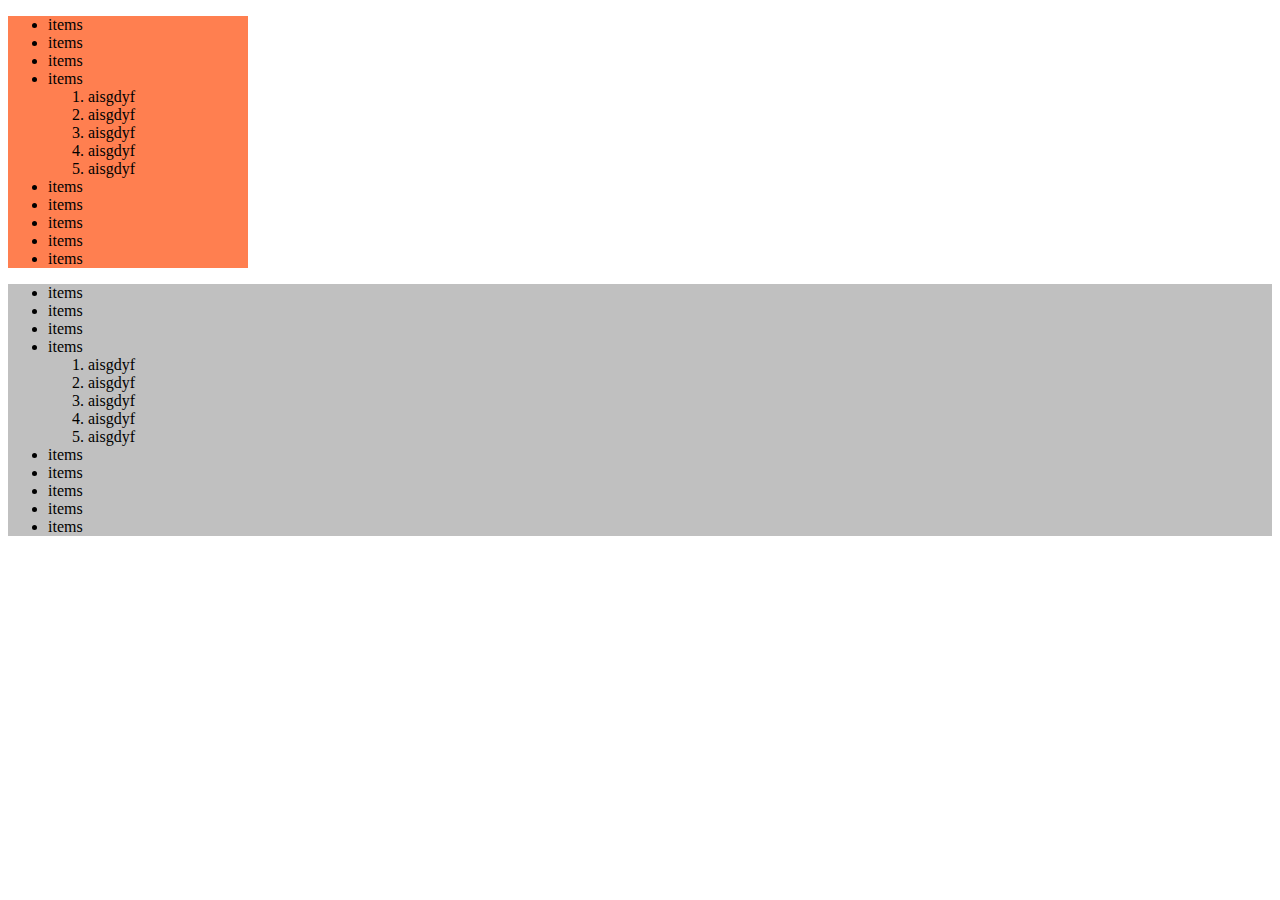
<file: lesson3/code/demo1_selectors/index.html>
<!doctype html>
<html lang="en">
<head>
    <meta charset="UTF-8">
    <meta name="viewport"
          content="width=device-width, user-scalable=no, initial-scale=1.0, maximum-scale=1.0, minimum-scale=1.0">
    <meta http-equiv="X-UA-Compatible" content="ie=edge">
    <title>Title</title>
    <link rel="stylesheet" href="main.css">
</head>
<body>
<!--<ul class="target">-->
<!--    <li>item</li>-->
<!--    <li>item</li>-->
<!--    <li>item</li>-->
<!--    <li>item</li>-->
<!--    <li>item</li>-->
<!--</ul>-->

<!--<ol class="target">-->
<!--    <li>item 2</li>-->
<!--    <li>item 2</li>-->
<!--    <li>item 2</li>-->
<!--    <li>item 2</li>-->
<!--    <li>item 2</li>-->
<!--</ol>-->

<!--<ul>-->
<!--    <li>item</li>-->
<!--    <li>item</li>-->
<!--    <li>item</li>-->
<!--    <li>item</li>-->
<!--    <li>item</li>-->
<!--</ul>-->
<!--<ol class="target">-->
<!--    <li>item 2</li>-->
<!--    <li>item 2</li>-->
<!--    <li>item 2</li>-->
<!--    <li>item 2</li>-->
<!--    <li>item 2</li>-->
<!--</ol>-->


<ul class="benefits-1 benefits-2">
    <li>items</li>
    <li>items</li>
    <li>items</li>
    <li>items
        <ol>
            <li>aisgdyf</li>
            <li>aisgdyf</li>
            <li>aisgdyf</li>
            <li>aisgdyf</li>
            <li>aisgdyf</li>
        </ol>
    </li>
    <li>items</li>
    <li>items</li>
    <li>items</li>
    <li>items</li>
    <li>items</li>
</ul>

<ul class="benefits-1 benefits-3">
    <li>items</li>
    <li>items</li>
    <li>items</li>
    <li>items
        <ol>
            <li>aisgdyf</li>
            <li>aisgdyf</li>
            <li>aisgdyf</li>
            <li>aisgdyf</li>
            <li>aisgdyf</li>
        </ol>
    </li>
    <li>items</li>
    <li>items</li>
    <li>items</li>
    <li>items</li>
    <li>items</li>
</ul>

</body>
</html>
</file>
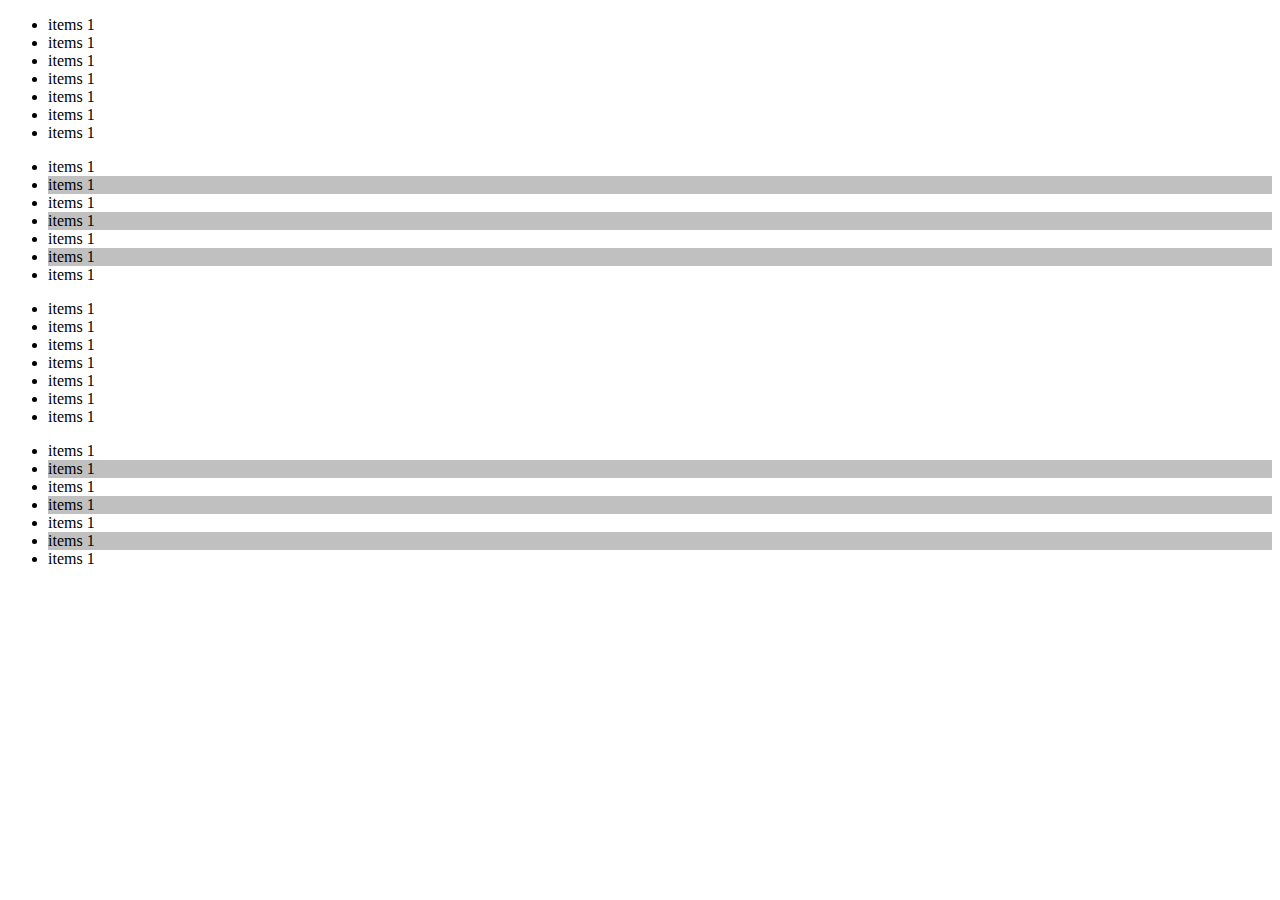
<file: lesson3/code/demo2/index.html>
<!doctype html>
<html lang="en">
<head>
    <meta charset="UTF-8">
    <meta name="viewport"
          content="width=device-width, user-scalable=no, initial-scale=1.0, maximum-scale=1.0, minimum-scale=1.0">
    <meta http-equiv="X-UA-Compatible" content="ie=edge">
    <title>Title</title>
    <link rel="stylesheet" href="main.css">
</head>
<body>

<ul>
    <li>items 1</li>
    <li>items 1</li>
    <li>items 1</li>
    <li>items 1</li>
    <li>items 1</li>
    <li>items 1</li>
    <li>items 1</li>
</ul>
<ul>
    <li>items 1</li>
    <li>items 1</li>
    <li>items 1</li>
    <li>items 1</li>
    <li>items 1</li>
    <li>items 1</li>
    <li>items 1</li>
</ul>
<ul>
    <li>items 1</li>
    <li>items 1</li>
    <li>items 1</li>
    <li>items 1</li>
    <li>items 1</li>
    <li>items 1</li>
    <li>items 1</li>
</ul>
<ul>
    <li>items 1</li>
    <li>items 1</li>
    <li>items 1</li>
    <li>items 1</li>
    <li>items 1</li>
    <li>items 1</li>
    <li>items 1</li>
</ul>

</body>
</html>
</file>
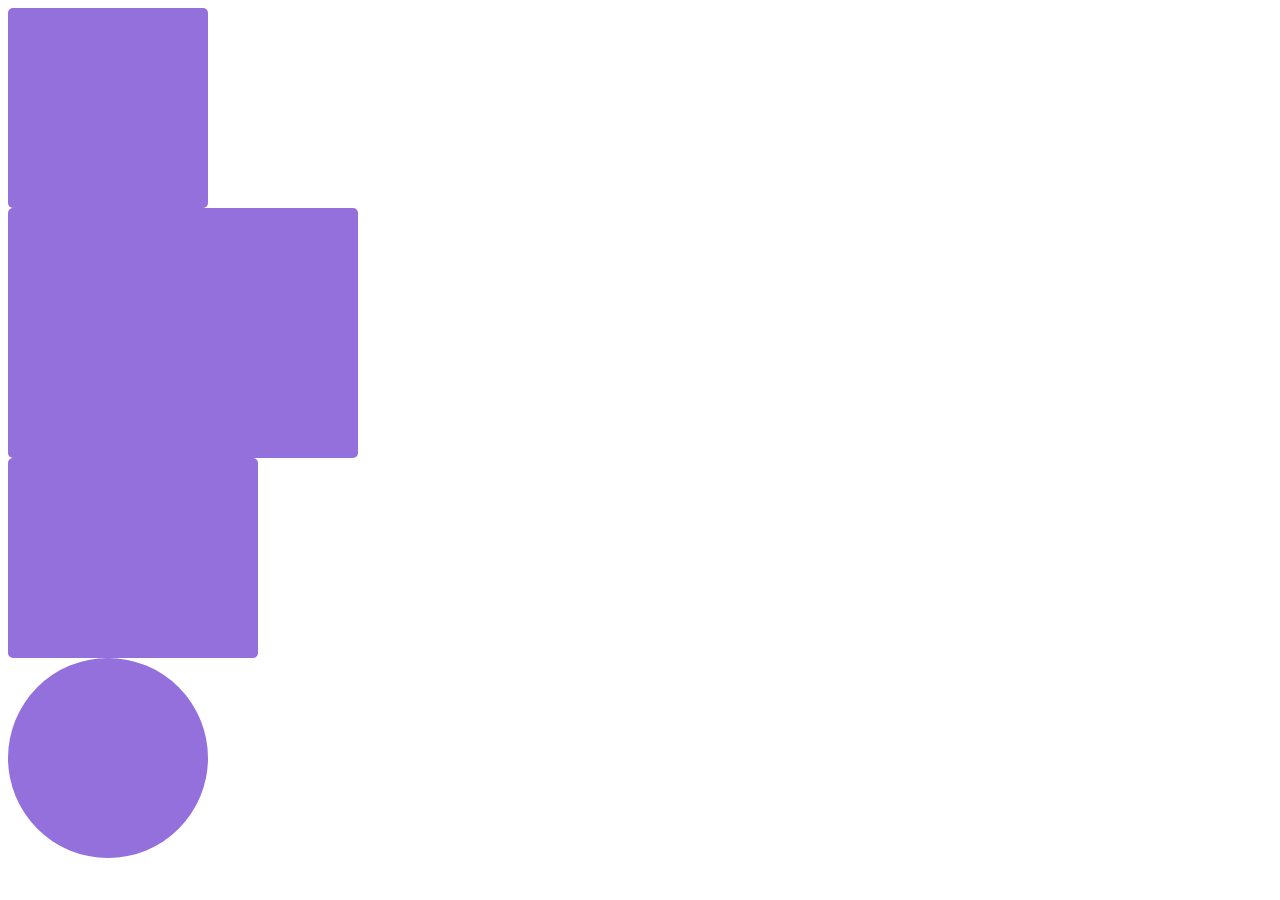
<file: lesson3/code/demo3/index.html>
<!doctype html>
<html lang="en">
<head>
    <meta charset="UTF-8">
    <meta name="viewport"
          content="width=device-width, user-scalable=no, initial-scale=1.0, maximum-scale=1.0, minimum-scale=1.0">
    <meta http-equiv="X-UA-Compatible" content="ie=edge">
    <title>Title</title>
    <link rel="stylesheet" href="main.css">
</head>
<body>

<div class="w200 h200 bgBase brdr5"></div>

<div class="w350 h250 bgBase brdr5"></div>
<div class="w250 h200 bgBase brdr5"></div>
<div class="w200 h200 bgBase round"></div>
</body>
</html>
</file>
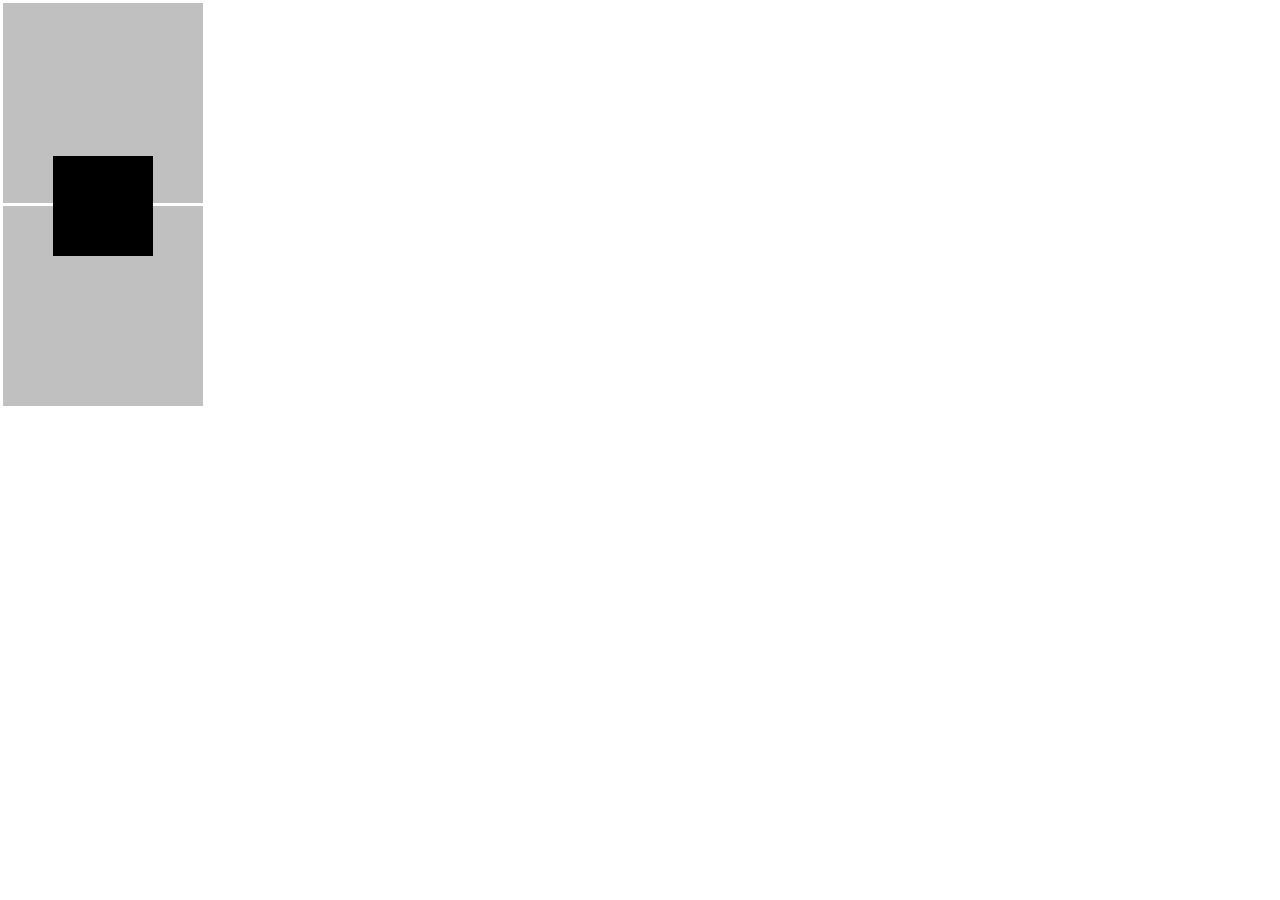
<file: lesson3/code/demo4/index.html>
<!doctype html>
<html lang="en">
<head>
    <link rel="stylesheet" type="text/css" href="../demo3/main.css"/>
    <meta charset="UTF-8">
    <meta name="viewport"
          content="width=device-width, user-scalable=no, initial-scale=1.0, maximum-scale=1.0, minimum-scale=1.0">
    <meta http-equiv="X-UA-Compatible" content="ie=edge">
    <title>Title</title>
    <link rel="stylesheet" href="main.css">
</head>
<body>
<!--<ul class="menu">-->
<!--    <li>asdasd</li>-->
<!--    <li>asdasd</li>-->
<!--    <li>asdasd</li>-->
<!--</ul>-->

<div class="box"></div>

<div class="box">

    <div class="inner-box"></div>
</div>


</body>
</html>
</file>
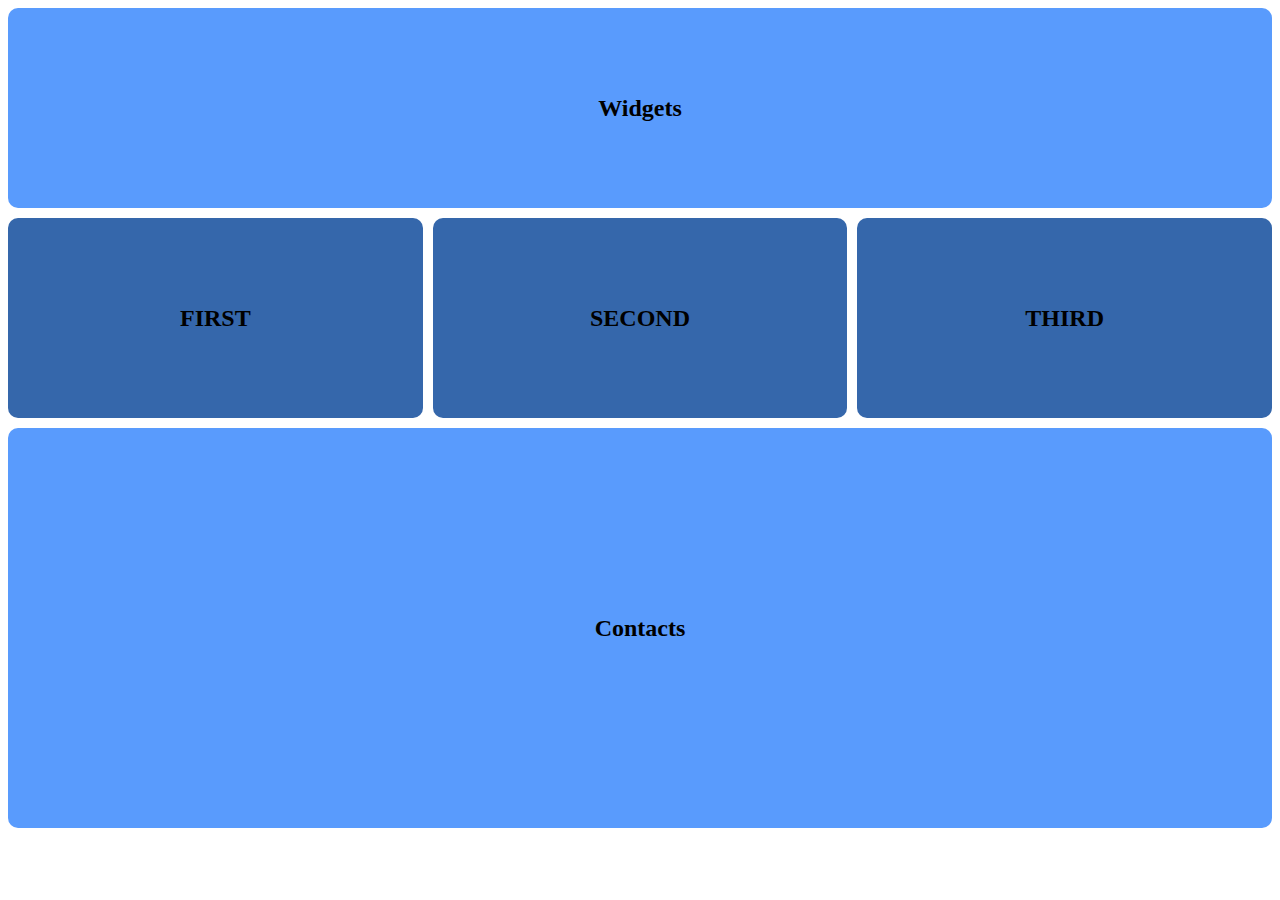
<file: lesson2/blueBlocks.html>
<!doctype html>
<html lang="en">
<head>
    <meta charset="UTF-8">
    <meta name="viewport"
          content="width=device-width, user-scalable=no, initial-scale=1.0, maximum-scale=1.0, minimum-scale=1.0">
    <meta http-equiv="X-UA-Compatible" content="ie=edge">
    <link rel="stylesheet" href="styles/blueBlocks.css">
    <title>Blue Blocks</title>
</head>
<body>

<div class="full-width widget box">
    <h2>Widgets</h2>
</div>
<div class="full-width ">
    <div class="darker">
        <h2>FIRST</h2>
    </div>
    <div class="darker">
        <h2>SECOND</h2>
    </div>
    <div class="darker">
        <h2>THIRD</h2>
    </div>
</div>
<div class="full-width contact box">
    <h2>Contacts</h2>
</div>

</body>
</html>
</file>
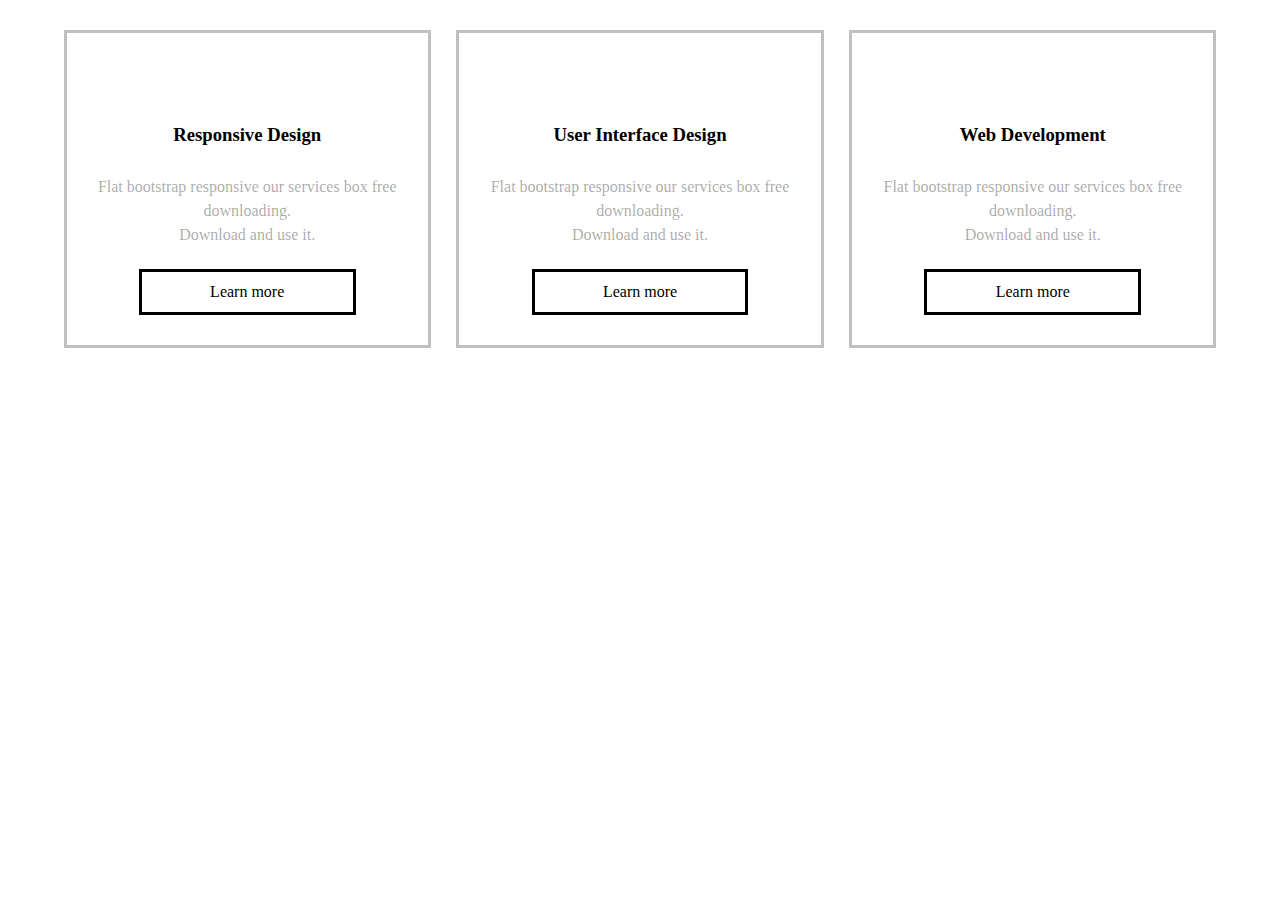
<file: lesson2/card1.html>
<!doctype html>
<html lang="en">
<head>
    <meta charset="UTF-8">
    <meta name="viewport"
          content="width=device-width, user-scalable=no, initial-scale=1.0, maximum-scale=1.0, minimum-scale=1.0">
    <meta http-equiv="X-UA-Compatible" content="ie=edge">
    <link rel="stylesheet" href="styles/card1.css">
    <title>card 1</title>
</head>
<body>

<div class="main-container">
    <div class="box">
        <div class = "text">
            <h3>Responsive Design</h3>
            <p>Flat bootstrap responsive our services box free downloading.
                <br>
                Download and use it.</p>
        </div>
        <div class="more"><p>Learn more</p></div>
    </div>


    <div class="box">
        <div class = "text">

        <h3>
            User Interface Design
        </h3>
        <p>Flat bootstrap responsive our services box free downloading.
            <br>
            Download and use it.</p>
        </div>
        <div class="more"><p>Learn more</p></div>
    </div>

    <div class="box">
        <div class = "text">

        <h3>Web Development</h3>
        <p>Flat bootstrap responsive our services box free downloading.
            <br>
            Download and use it.</p>
        </div>
        <div class="more"><p>Learn more</p></div>
    </div>
</div>
</body>
</html>
</file>
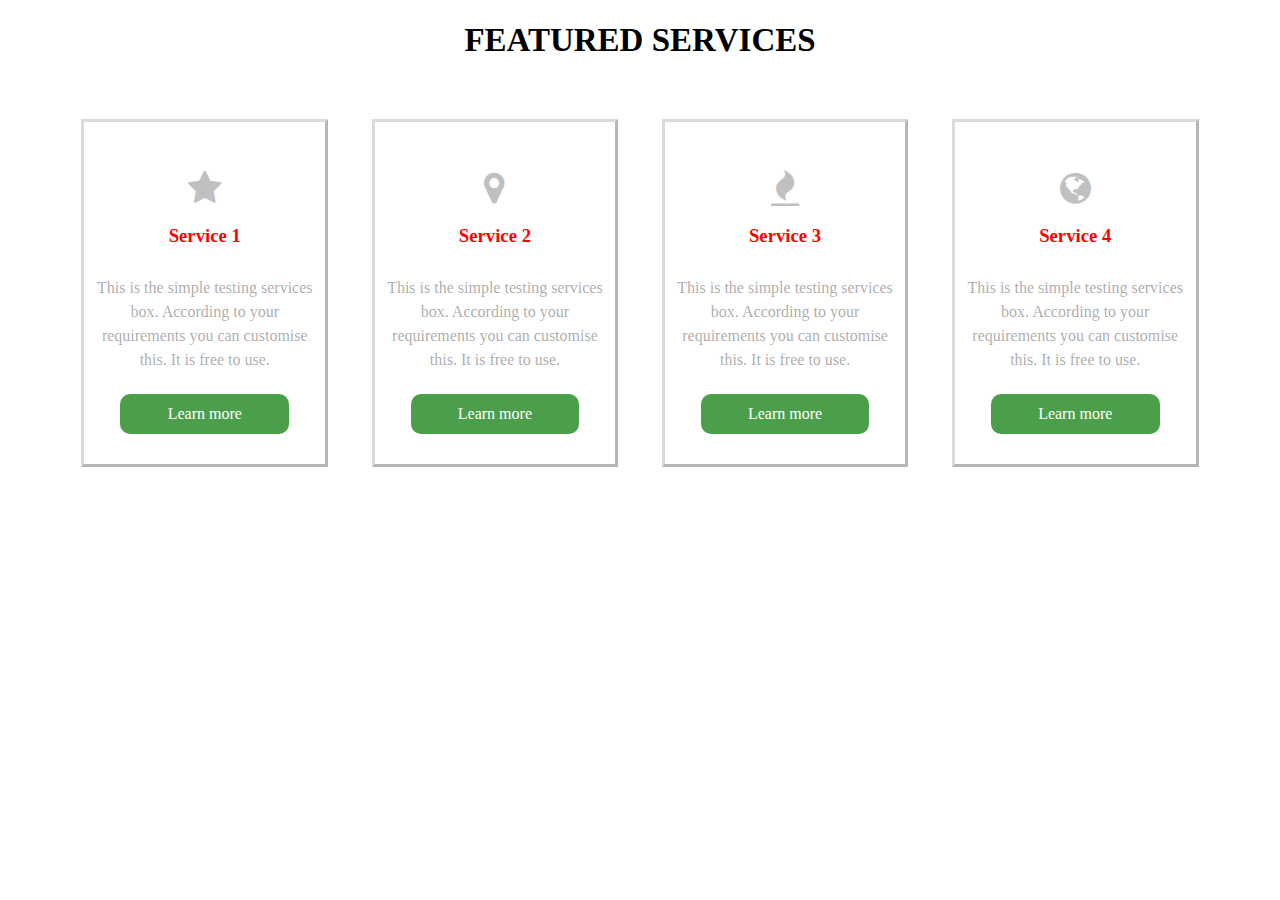
<file: lesson2/card2.html>
<!doctype html>
<html lang="en">
<head>
    <meta charset="UTF-8">
    <meta name="viewport"
          content="width=device-width, user-scalable=no, initial-scale=1.0, maximum-scale=1.0, minimum-scale=1.0">
    <meta http-equiv="X-UA-Compatible" content="ie=edge">
    <link rel="stylesheet" href="https://cdnjs.cloudflare.com/ajax/libs/font-awesome/4.7.0/css/font-awesome.min.css">
    <link rel="stylesheet" href="styles/card2.css">

    <title>card 2</title>
</head>
<body>

<h1>FEATURED SERVICES</h1>
<div class="main-container">
    <div class="box">
        <div class="text">
            <i class="fa fa-star"></i>
            <h3>Service 1</h3>
            <p>This is the simple testing services box. According to your requirements you can customise this. It is
                free to use. </p>
        </div>
        <div class="more"><p>Learn more</p></div>
    </div>


    <div class="box">
        <div class="text">
            <i class="fa fa-map-marker"></i>
            <h3>
                Service 2
            </h3>
            <p>This is the simple testing services box. According to your requirements you can customise this. It is
                free to use. </p>
        </div>
        <div class="more"><p>Learn more</p></div>
    </div>

    <div class="box">
        <div class="text">
            <i class="fa fa-fire"></i>
            <h3>Service 3</h3>
            <p>This is the simple testing services box. According to your requirements you can customise this. It is
                free to use. </p>
        </div>
        <div class="more"><p>Learn more</p></div>
    </div>
    <div class="box">
        <div class="text">
            <i class="fa fa-globe"></i>
            <h3>Service 4</h3>
            <p>This is the simple testing services box. According to your requirements you can customise this. It is
                free to use. </p>
        </div>
        <div class="more"><p>Learn more</p></div>
    </div>
</div>
</body>
</html>
</file>
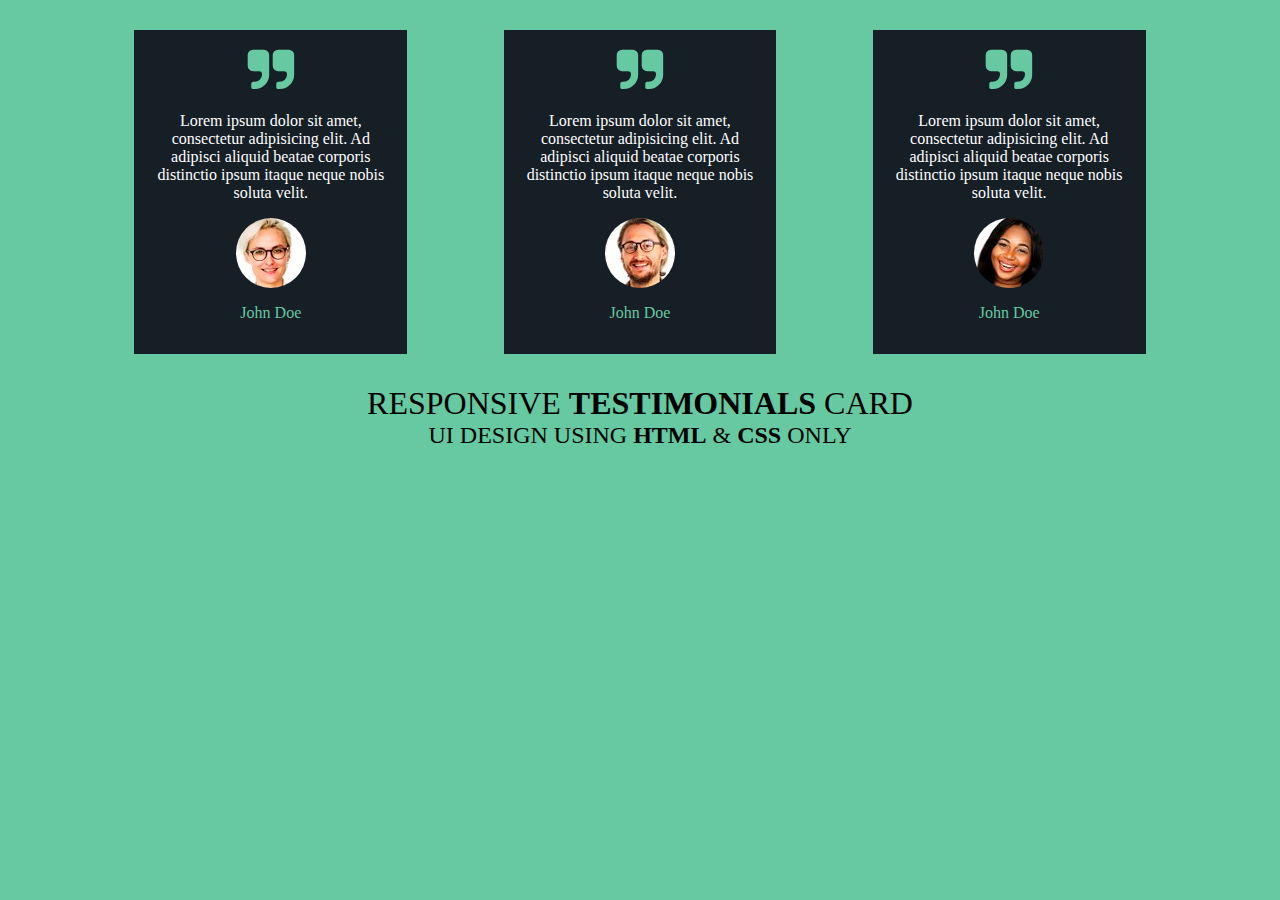
<file: lesson2/responsive.html>
<!DOCTYPE html>
<html lang="en">
<head>
    <meta charset="UTF-8">
    <meta name="viewport"
          content="width=device-width, user-scalable=no, initial-scale=1.0, maximum-scale=1.0, minimum-scale=1.0">
    <meta http-equiv="X-UA-Compatible" content="ie=edge">
    <link rel="stylesheet" href="https://cdnjs.cloudflare.com/ajax/libs/font-awesome/4.7.0/css/font-awesome.min.css">
    <link rel="stylesheet" href="styles/responsive.css">
    <title>Responsive Testimonials</title>
</head>
<body>
<div class="main-container">
    <div class="box">
        <i class="fa fa-quote-right" aria-hidden="true"></i>
        <p>Lorem ipsum dolor sit amet, consectetur adipisicing elit. Ad adipisci aliquid beatae corporis distinctio
            ipsum itaque neque nobis soluta velit.</p>

        <img src="images/img1.png" height="70" width="70" alt = "Avatar 1"/>
        <p class = "name">John Doe</p>

    </div>
    <div class="box">
        <i class="fa fa-quote-right" aria-hidden="true"></i>
        <p>Lorem ipsum dolor sit amet, consectetur adipisicing elit. Ad adipisci aliquid beatae corporis distinctio
            ipsum itaque neque nobis soluta velit.</p>

        <img src="images/img2.png" height="70" width="70" alt = "Avatar 2"/>
            <p class = "name">John Doe</p>

    </div>
    <div class="box">
        <i class="fa fa-quote-right" aria-hidden="true"></i>
        <p>Lorem ipsum dolor sit amet, consectetur adipisicing elit. Ad adipisci aliquid beatae corporis distinctio
            ipsum itaque neque nobis soluta velit.</p>

        <img src="images/img3.png" height="70" width="70" alt = "Avatar 3"/>
        <p class = "name">John Doe</p>
    </div>
    <div class = "text">
        <h1>RESPONSIVE <strong>TESTIMONIALS</strong> CARD</h1>
        <h2>UI DESIGN USING <strong>HTML</strong> & <strong>CSS </strong> ONLY</h2>
    </div>
</div>

</body>
</html>
</file>
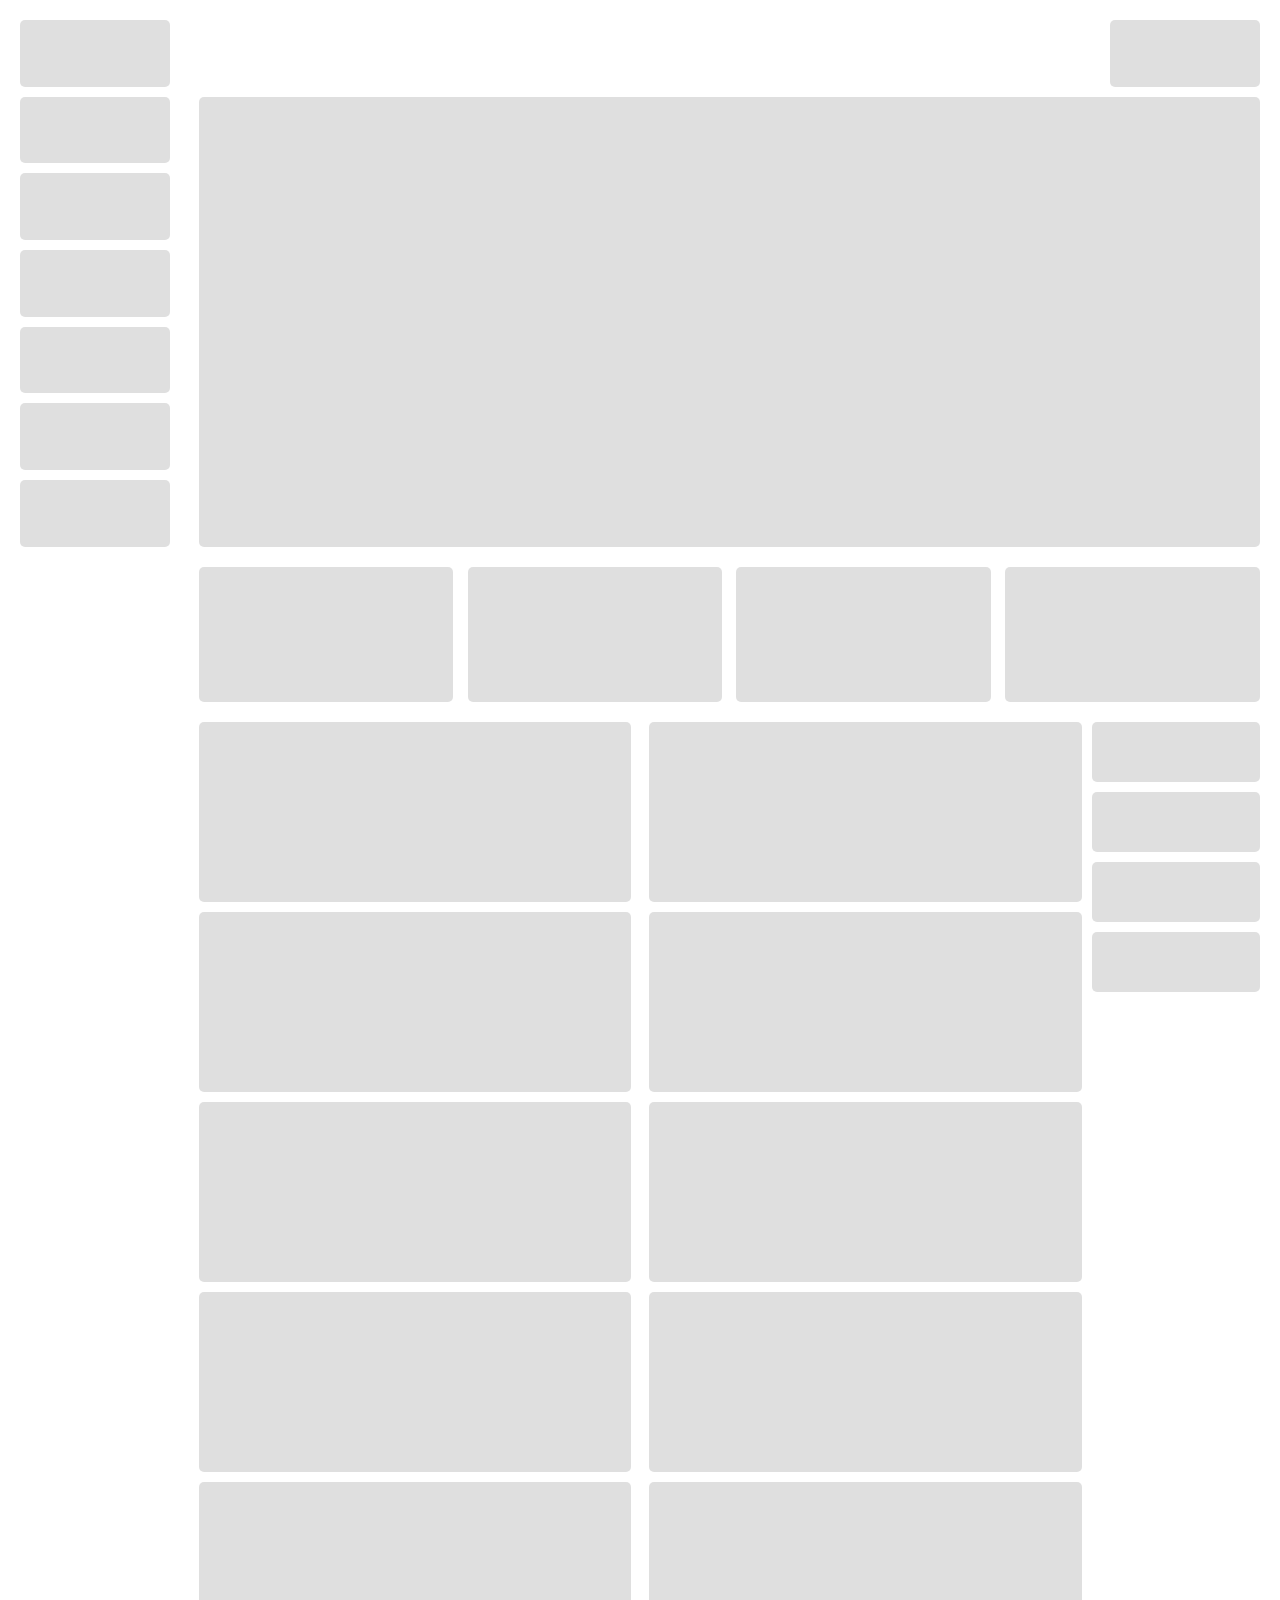
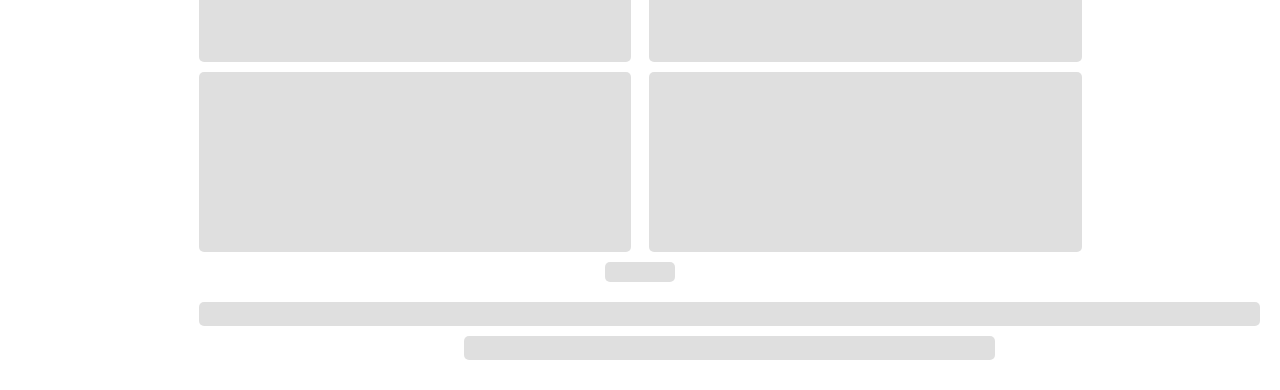
<file: lesson4/AnnotatingWireframes.html>
<!DOCTYPE html>
<html lang="en">
<head>
    <meta charset="UTF-8">
    <meta name="viewport"
          content="width=device-width, user-scalable=no, initial-scale=1.0, maximum-scale=1.0, minimum-scale=1.0">
    <meta http-equiv="X-UA-Compatible" content="ie=edge">
    <link rel="stylesheet" href="styles/normalize.css">
    <link rel="stylesheet" href="styles/AnnotatingWireframes.css">
            <link rel="stylesheet" href="styles/AnnotatingWireframes_media.css">
    <title>30 mobile website design </title>
</head>
<body>
<div class="content">
    <div class="header-bar">
        <div class="button bg-silver"></div>
        <div class="button bg-silver"></div>
    </div>
    <div class="main-container">
        <div class="side-bar">
            <div class="button bg-silver"></div>
            <div class="button bg-silver"></div>
            <div class="button bg-silver"></div>
            <div class="button bg-silver"></div>
            <div class="button bg-silver"></div>
            <div class="button bg-silver"></div>
        </div>
        <div class="main-content">
            <div class="biggest-block bg-silver"></div>
            <div class="four-blocks">
                <div class="four-block bg-silver"></div>
                <div class="four-block bg-silver"></div>
                <div class="four-block bg-silver"></div>
                <div class="four-block bg-silver"></div>
            </div>
            <div class="divided-on_two">
                <div class="left-side">
                    <div class="left-side-box bg-silver"></div>
                    <div class="left-side-box bg-silver"></div>
                    <div class="left-side-box bg-silver"></div>
                    <div class="left-side-box bg-silver"></div>
                    <div class="left-side-box bg-silver"></div>
                    <div class="left-side-box bg-silver"></div>
                    <div class="left-side-box bg-silver"></div>
                    <div class="left-side-box bg-silver"></div>
                    <div class="left-side-box bg-silver"></div>
                    <div class="left-side-box bg-silver"></div>
                    <div class="left-side-box bg-silver"></div>
                    <div class="left-side-box bg-silver"></div>
                    <div class="centred-block">
                        <div class="left-side-mini-box bg-silver"></div>
                    </div>
                </div>
                <div class="right-side">
                    <div class="three-in-one">
                    <div class="right-side-box bg-silver"></div>
                    <div class="right-side-box bg-silver"></div>
                    <div class="right-side-box bg-silver"></div>
                    </div>
                    <div class="one-in-one">
                    <div class="right-side-box bg-silver"></div>
                    </div>
                    </div>
            </div>
            <div class="footer">
                <div class="footer-long bg-silver"></div>
                <div class="footer-short bg-silver"></div>
            </div>
        </div>
    </div>
</div>
</body>
</html>
</file>
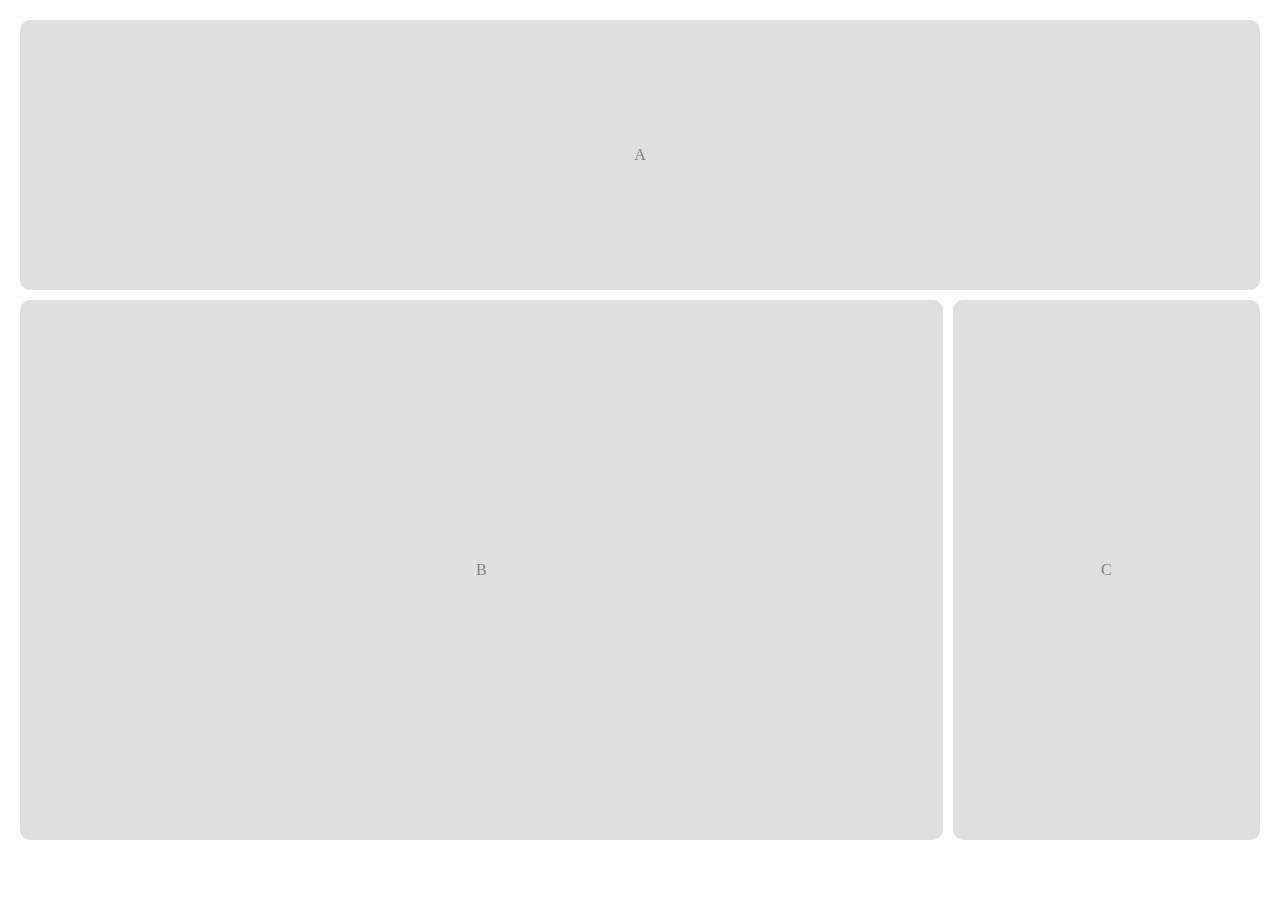
<file: lesson4/base1.html>
<!DOCTYPE html>
<html lang="en">
<head>
  <meta charset="UTF-8">
  <meta name="viewport"
        content="width=device-width, user-scalable=no, initial-scale=1.0, maximum-scale=1.0, minimum-scale=1.0">
  <meta http-equiv="X-UA-Compatible" content="ie=edge">
  <link rel="stylesheet" href="styles/normalize.css">
  <link rel="stylesheet" href="styles/base1.css">
  <link rel="stylesheet" href="styles/base1media.css">
  <title>adaptive base 1</title>
</head>
<body>
<div class="main-container">
  <div class="full-width bg-silver centred-content border-round">A</div>
  <div class="full-width double-height">
    <div class="boxes bg-silver centred-content border-round">B</div>
    <div class="bigger-box bg-silver centred-content border-round">C</div>
  </div>
</div>

</body>
</html>
</file>
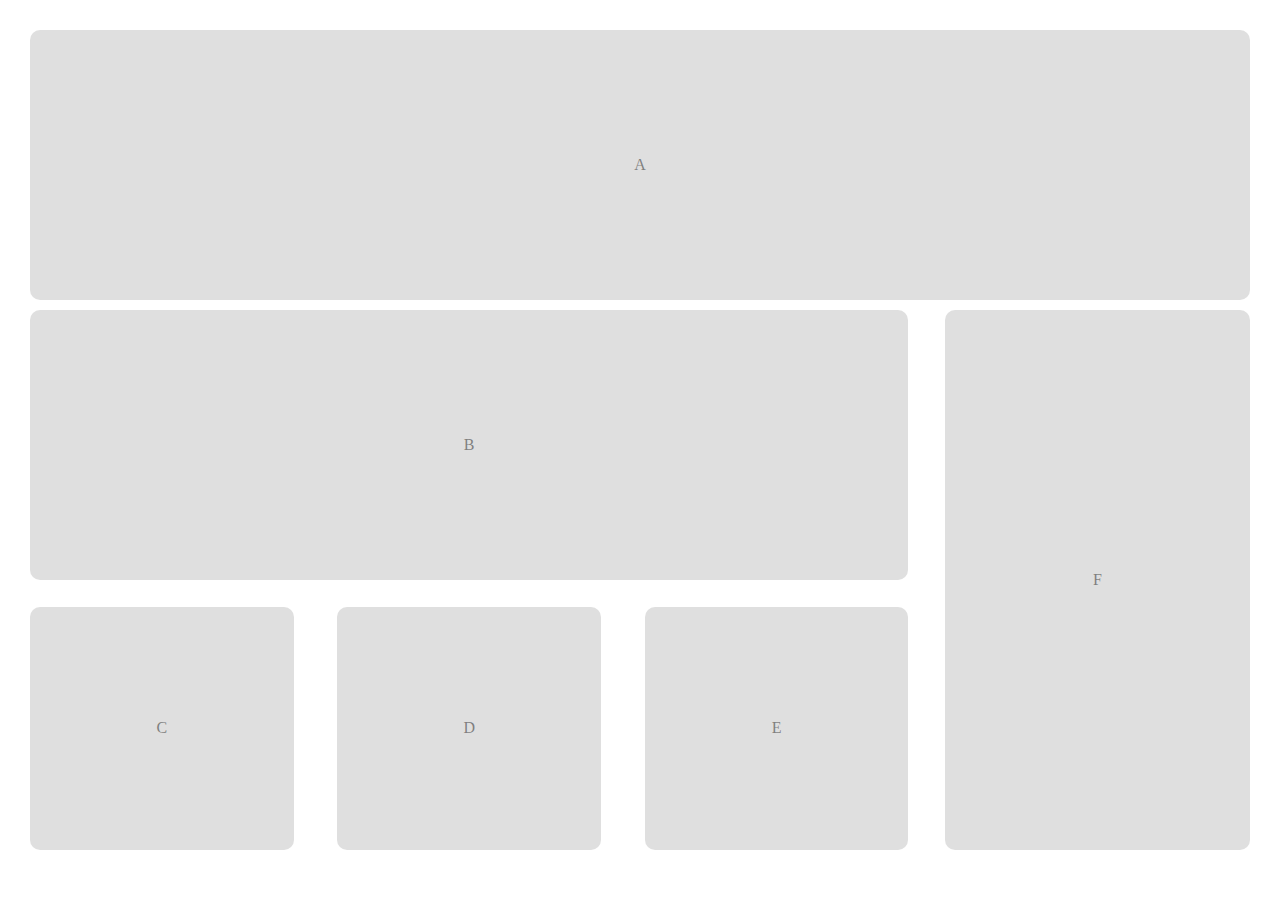
<file: lesson4/base2.html>
<!DOCTYPE html>
<html lang="en">
<head>
    <meta charset="UTF-8">
    <meta name="viewport"
          content="width=device-width, user-scalable=no, initial-scale=1.0, maximum-scale=1.0, minimum-scale=1.0">
    <meta http-equiv="X-UA-Compatible" content="ie=edge">
    <link rel="stylesheet" href="styles/normalize.css">
    <link rel="stylesheet" href="styles/base2.css">
    <link rel="stylesheet" href="styles/base2media.css">
    <title>adaptive base 2</title>
</head>
<body>
<div class="main-container">
    <div class=" a-container full-width bg-silver centred-content">A</div>
    <div class=" double-height full-width ">
        <div class="boxes">
            <div class="b-container full-width bg-silver centred-content" tabindex="full">B</div>
            <div class="box bg-silver centred-content">C</div>
            <div class="box bg-silver centred-content">D</div>
            <div class="box bg-silver centred-content">E</div>
        </div>
        <div class="f-container bigger-box bg-silver centred-content">F</div>
    </div>
</div>

</body>
</html>
</file>
<file: lesson3/code/demo1_selectors/main.css>
/*ol.target > li {*/
/*    background: cornflowerblue;*/
/*}*/


/*.benefits-1 li {*/
/*    background: silver;*/
/*}*/


.benefits-1, .benefits-3 {
    background: silver;
}


.benefits-2 {
    width: 200px;
}

.benefits-1.benefits-2 {
    background: coral;

}
</file>
<file: lesson3/code/demo2/main.css>
ul:nth-child(even) > li:nth-child(even) {
    background: silver;
}

li {
    transition: 1000ms;
}

li:hover {
    transition: 500ms;
    background: darkseagreen;

}
</file>
<file: lesson3/code/demo3/main.css>
.w200 {
    width: 200px;
}

.w250 {
    width: 250px;
}

.w350 {
    width: 350px;
}

.h200 {
    height: 200px;
}

.h250 {
    height: 250px;
}

.bgBase {
    background: mediumpurple;
}

.brdr5 {
    border-radius: 5px;
}

.round {
    border-radius: 50%;
}


.inner-box {
}
</file>
<file: lesson3/code/demo4/main.css>
body {
    margin: 0;
}

/*.menu {*/
/*    display: flex;*/
/*    list-style: none;*/
/*    background: silver;*/
/*    margin: 0;*/
/*    position: fixed;*/
/*    right: 0;*/
/*}*/

/*.menu > li {*/
/*    margin-left: 20px;*/
/*}*/

.box {
    width: 200px;
    height: 200px;
    background: silver;
    margin: 3px;
}

/*.box:nth-child(2) {*/
/*    width: 100px;*/
/*    height: 100px;*/
/*    background: #000000;*/
/*    position: absolute;*/
/*    top: 0;*/
/*    right: 0;*/
/*}*/


.inner-box {
    width: 100px;
    height: 100px;
    background: #000;

    position: relative;
    top: -50px;
    left: 50px;
}
</file>
<file: lesson2/styles/blueBlocks.css>
body{
    display: flex;
    flex-wrap: wrap;
    justify-content: space-evenly;
    align-items: center;
    row-gap: 10px;
}

div{
    border-radius: 10px;
    display: flex;
    flex-wrap: wrap;
    justify-content: center;
    align-items: center;
    height: 200px;
    /*height: 25vw;*/

}

.full-width{
    width: 100vw;
    column-gap: 10px;
    text-align: center;
}
.box{
    background-color: #599bfd;
}

.darker{
    background-color: #3567ab;
    flex: 1;
}
.contact{
    /*height: 50vw;*/
    height: 400px;
}
</file>
<file: lesson2/styles/card1.css>
body {
    font-family: "Heiti TC", serif;
    text-align: center;
}
h3{
    height: 2rem;
}

p{
    line-height: 1rem;
    margin-top:12px ;
    margin-bottom: 12px;
}
 div.text> p{
    color: rgba(0, 0, 0, 0.35);
     font-size: 1rem;
     line-height: 1.5rem;
}
.main-container {
    margin:30px;
    display: flex;
    flex-wrap: wrap;
    flex-direction: row;
    justify-content: space-evenly;
    align-items:flex-start;
    box-sizing: border-box;
    /*column-gap: 10px;*/
    row-gap: 10px;

}
.text{
    align-content: center;
    padding: 20% 5px 10px 5px;
    height: 80%;
}

.box{
    display: flex;
    flex-direction: column;
    border-style: solid;
    border-color: rgba(75, 75, 75, 0.35);
    width:30%;
    min-width: 160px;
}

.more{
    border-style: solid;
    margin: 0 20% 30px 20%;
    height: 40px;
}
</file>
<file: lesson2/styles/card2.css>
body{
    font-family: "Heiti TC", serif;
    text-align: center;
}
h1{
    font-weight: bold;
    font-size: 33px;
    margin-bottom: 60px;
}
h3{
    height: 2rem;
    color:red;
}

p{
    line-height: 1rem;
    margin-top:12px ;
    margin-bottom: 12px;
}
div.text> p{
    color: rgba(0, 0, 0, 0.35);
    font-size: 1rem;
    line-height: 1.5rem;
}
.main-container {
    margin: 30px;
    display: flex;
    flex-wrap: wrap;
    flex-direction: row;
    justify-content: space-evenly;
    align-items:flex-start;
    box-sizing: border-box;
    /*column-gap: 10px;*/
    row-gap: 10px;

}
.text{
    align-content: center;
    padding: 20% 5px 10px 5px;
    height: 80%;
}

.box{
    display: flex;
    flex-direction: column;
    border-style: solid;
    border-color: rgba(75, 75, 75, 0.2);
    border-bottom-color:rgba(75, 75, 75,0.4);
    border-right-color:rgba(75, 75, 75,0.4);
    width:20%;
    min-width: 160px;
}

.more{
    background-color: #4b9f4b;
    color: white;
    margin: 0 15% 30px 15%;
    height: 40px;
    border-radius: 10px;
}

i.fa{
    font-size:36px;
    color: silver;
}
</file>
<file: lesson2/styles/responsive.css>
body{
    font-family: Beirut, serif;
    text-align: center;
    background-color: #67C9A1;
}
.main-container {
    margin:30px;
    display:flex;
    flex-wrap: wrap;
    flex-direction: row;
    justify-content: space-evenly;
    row-gap: 10px;


}
.box{
    width: 20%;
    display: flex;
    flex-wrap: wrap;
    flex-direction: column;
    background-color: #161E26;
    text-align: center;
    padding:1em;
}
div>p{
    color: white;
}

p.name{
    color: #67C9A1;
}

i.fa{
    font-size:50px;
    color: #67C9A1;
    width: 100%;
    text-align: center;
    margin:auto
}
img {
    border-radius: 50%;
    margin: auto;
}

h1{
    margin-bottom: 0;
    font-weight: normal;
}
h2{
    margin-top: 0;
    font-weight:normal ;
}
</file>
<file: lesson4/styles/AnnotatingWireframes.css>
.content{
    margin:20px;
}

.header-bar{
    box-sizing: border-box;
    width: 100%;
    margin-bottom: 10px;
    display: flex;
    justify-content: space-between;
    align-items: center;
}
.button{
    height: calc( (50vh - 50px)/6);
    //height: 35px;
    width: 150px;
}

.bg-silver{
    background: silver;
    opacity: 0.5;
    border-radius: 5px;
}

.main-container{
    width: 100%;
    /*height: 100vh;*/
    display: flex;
    flex-direction: row;
    column-gap: 10px;
}

.side-bar{
    width: 170px;
    row-gap: 10px;
    display: flex;
    flex-direction: column;
}
.main-content{
    width: calc(100% - 170px);
}

.biggest-block{
    height: 50vh;
    margin-bottom: 20px;
}
.four-blocks{
    display: flex;
    flex-direction: row;
    margin-bottom: 20px;
    justify-content: space-between;
    align-items: center;
}
.four-block{
    width: 24%;
    height: 15vh;

}
.divided-on_two{
    display: flex;
    margin-bottom: 10px;
    flex-direction: row;
    column-gap: 10px;
}

.left-side{
    width: calc(100% - 170px);
    display: flex;
    flex-wrap: wrap;
    flex-direction: row;
    justify-content: space-between;
    row-gap: 10px;
}

.left-side-box{
    width:49%;
    height: 20vh;
}
.centred-block{
    width: 100%;
    display:flex;
    justify-content: center;
}
.left-side-mini-box{
    height: 20px;
    width: 70px;
}

.right-side{
    width: 170px;
    row-gap: 10px;
    display: flex;
    flex-direction: column;
}
.three-in-one{
    display: flex;
    flex-direction: column;
    row-gap: 10px;

}

.right-side-box{
    height: 60px;
}

.footer{
    width: 100%;
    display: flex;
    flex-direction: column;
    justify-content: center;
    align-items: center;
    height: calc(3rem + 30px);
    row-gap: 10px;
}

.footer-long{
    width: 100%;
    height: 1.5rem;
}
.footer-short{
    width: 50%;
    height: 1.5rem;
}
</file>
<file: lesson4/styles/AnnotatingWireframes_media.css>
@media (max-width: 896px) {
    .side-bar{
        display: none;
    }
    .main-content{
        width: 100%;
    }

    .four-blocks{
        margin-top: 30px ;
        flex-wrap: wrap;
        row-gap: 10px;
    }
    .left-side div.left-side-box:nth-child(2n){
        display: none;
    }
    .four-block{
        width: 48%;
        height: 20vh;
    }
    .divided-on_two{
        flex-direction: column;
        margin: 30px 0;

    }
    .left-side{
        flex-wrap: wrap;
        justify-content: space-between;
        width: 100%;
        column-gap: 2%;
        margin-bottom: 20px;


    }
    .left-side-box{
        width: 48%;
        height: 15vh;
    }

    .right-side{
        width: 100%;
        flex-direction: row;
        justify-content: space-between;
    }

    .three-in-one{
        width: 48%;
        display: flex;
        flex-direction: column;
    }
    .one-in-one{
        width: 48%;
    }
    
    .one-in-one>.right-side-box{
        width:100%;
        height: 100%;
    }
}

@media (max-width: 576px) {
    .left-side{
        flex-direction: column;
    }
    .left-side-box{
        width: 100%;
        height: 50px;
    }
    .right-side{
        flex-direction: column;
    }
    .right-side-box{
        height: 30px;
    }
    .three-in-one{
        width: 100%;
        display: flex;
        flex-direction: column;
    }
    .one-in-one{
        width: 100%;
    }

    .one-in-one>.right-side-box{
        width:100%;
        height: calc(30px * 3 + 20px);
    }

}
</file>
<file: lesson4/styles/base1.css>
.main-container {
    margin: 20px;
    display: flex;
    flex-direction: column;
    align-content: space-between;
    row-gap: 10px
}

.bg-silver {
    display: flex;
    background: silver;
    opacity: 0.5;
}

.centred-content {
    justify-content: center;
    align-items: center;
}

.full-width {
    width: 100%;
    height: 30vh;
}

.double-height {
    height: 60vh;
    display: flex;
}

.boxes {
    margin-right: 10px;
    width: 75%;
    height: 60vh;
    column-gap: 10px;
}

.border-round{
    border-radius: 10px;

}

.bigger-box {
    width: 25%;
    height: 100%;
}
</file>
<file: lesson4/styles/base1media.css>
@media (max-width: 600px) {
    .full-width.bg-silver.centred-content {
        height: 15vh;
    }

    .double-height {
        height: 80vh;
        flex-direction: column;
        row-gap: 10px;
    }

    .boxes {
        width: 100%;
        height: 80%;
    }

    .bigger-box {
        width: 100%;
        height: 20%;
    }
}
</file>
<file: lesson4/styles/base2.css>
.main-container {
    margin: 30px;
    display: flex;
    flex-direction: column;
    align-content: space-between;
    row-gap: 10px;
}

.bg-silver {
    display: flex;
    background: silver;
    opacity: 0.5;
}

.centred-content {
    justify-content: center;
    align-items: center;
}

.full-width {
    width: 100%;
    height: 30vh;
    border-radius: 10px;
}

.double-height {
    height: 60vh;
    display: flex;
    justify-content: space-between;
}

.boxes {
    width: 72%;
    display: flex;
    flex-wrap: wrap;
    height: 60vh;
    column-gap: 10px;
    row-gap: 10px;
    justify-content: space-between;
    align-content: space-between;
}

.box {
    width: 30%;
    height: 45%;
    border-radius: 10px;

}

.bigger-box {
    width: 25%;
    height: 100%;
    border-radius: 10px;
}
</file>
<file: lesson4/styles/base2media.css>
@media (max-width: 600px) {
.a-container,.f-container {
    height: 15vh;
}

.double-height {
    height: 80vh;
    flex-direction: column;
    row-gap: 10px;
}
.boxes {
    width: 100%;
    height: 80%;
}

.box{
    height: 30%;
}
.b-container{
    height: 68%;
}

.bigger-box {
    width: 100%;
    height: 20%;
}
}
</file>
